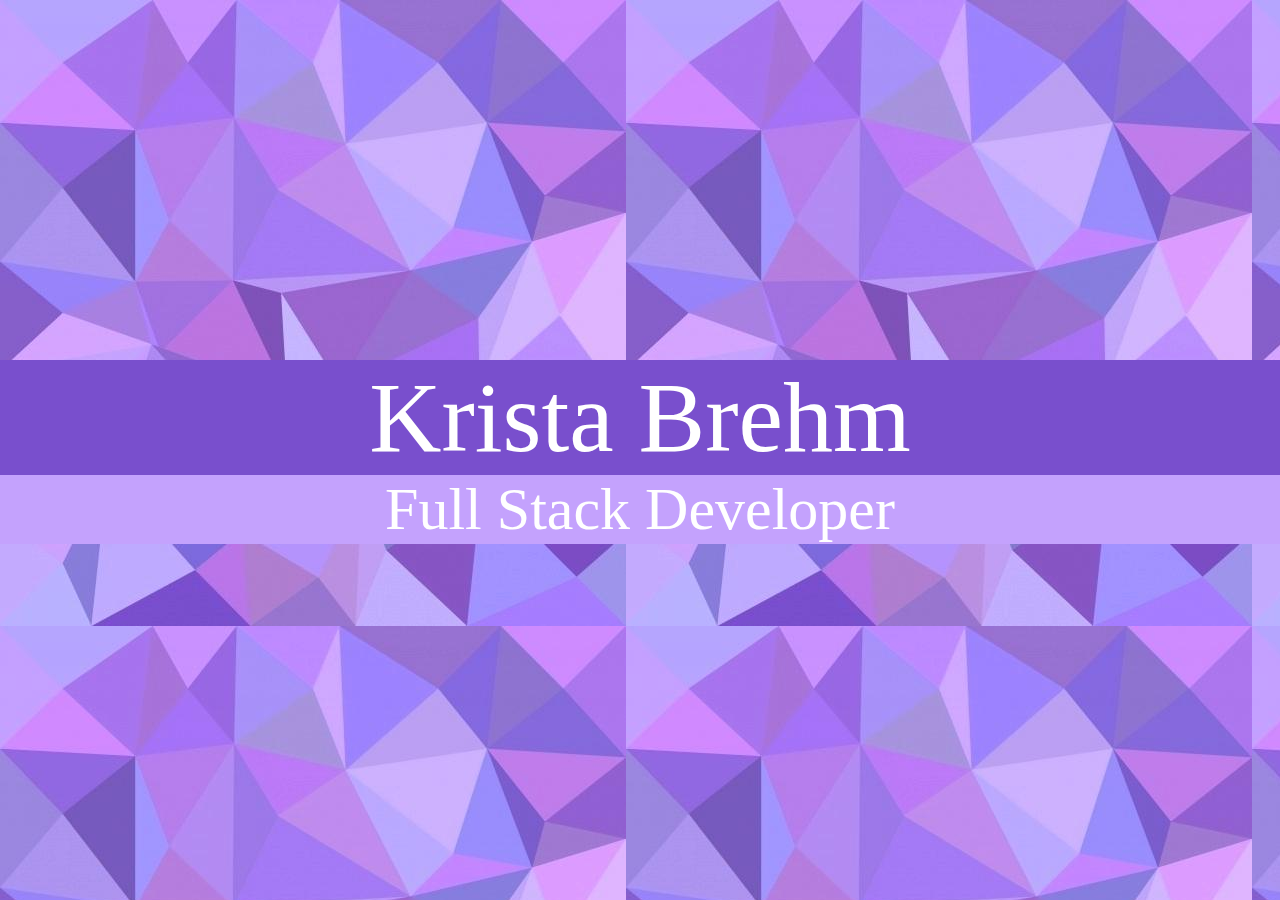
<file: index.html>
<!DOCTYPE html>
<html lang="en">
<head>
    <meta charset="UTF-8">
    <meta name="viewport" content="width=device-width, initial-scale=1.0">
    <meta http-equiv="X-UA-Compatible" content="ie=edge">
    <title>Document</title>
    <link rel="stylesheet" href="assets/css/style.css">
</head>
<body>
    <a href="aboutMe.html">
        <div class="landingContainer">
            <div class="landingGreeting">Krista Brehm</div>
            <div id="frontendDev">Full Stack Developer</div>
        </div>
    </a>
</body>
</html>
</file>
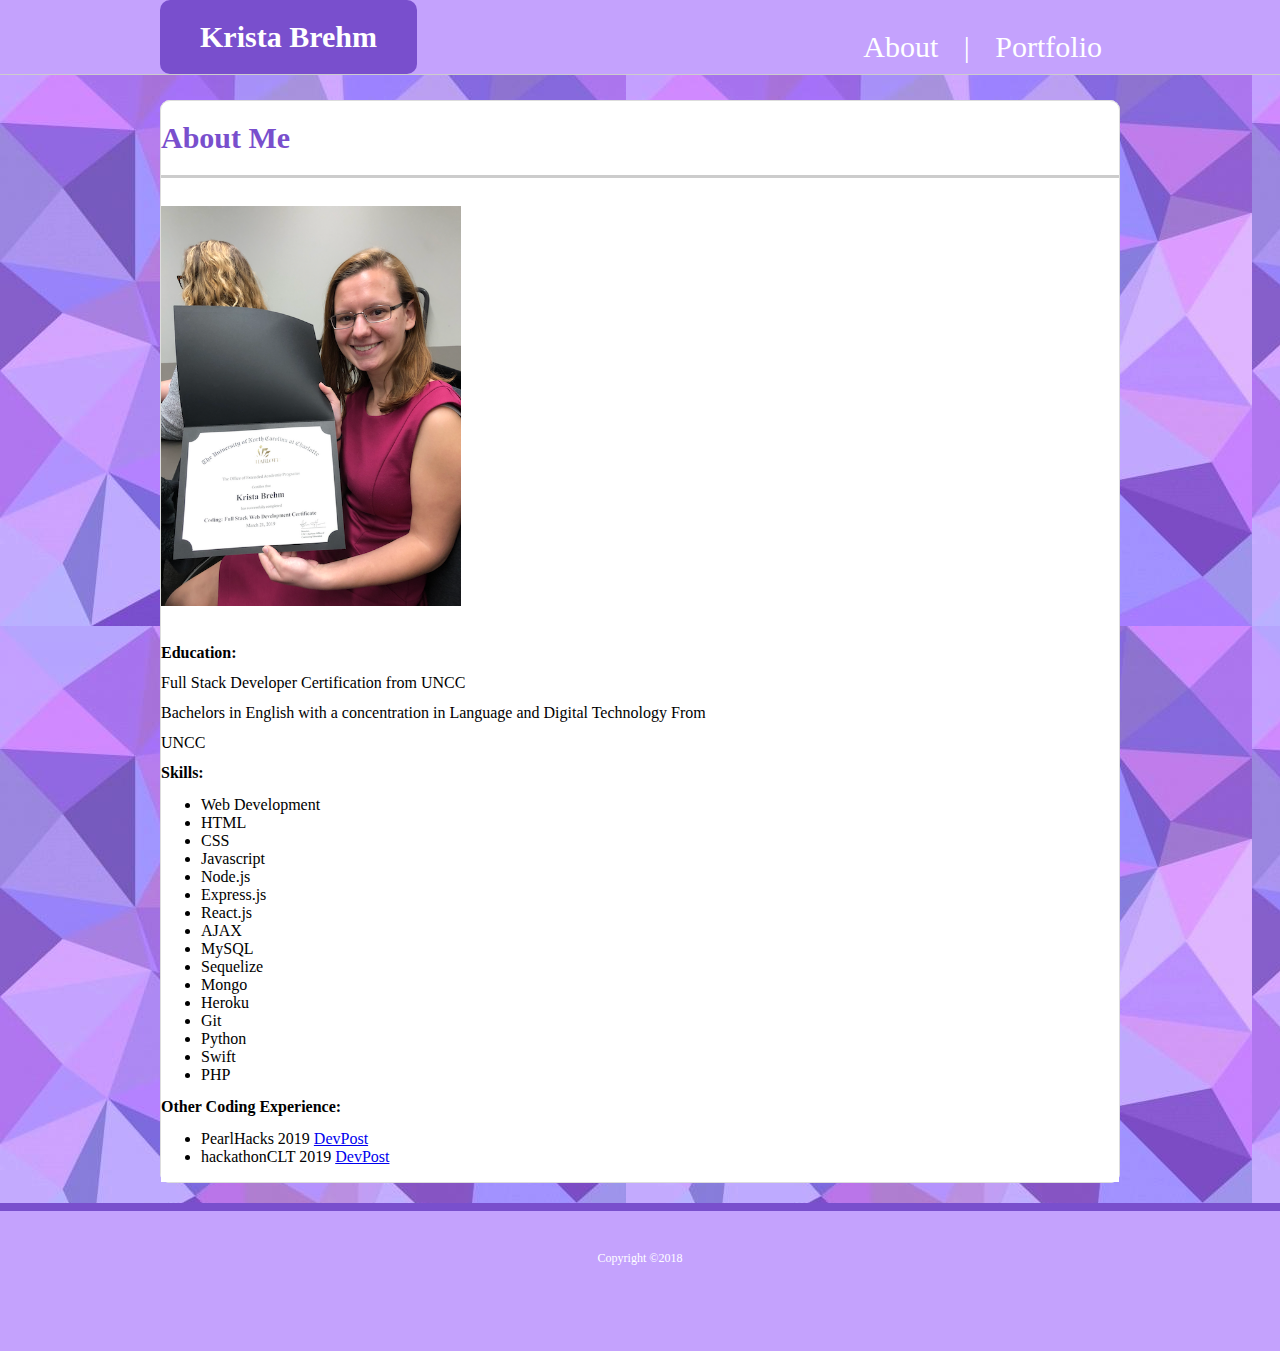
<file: aboutMe.html>
<!-- //9292018 Homework// -->
<!DOCTYPE html>
<html lang="en">

<head>
    <meta charset="UTF-8">
    <meta name="viewport" content="width=device-width, initial-scale=1.0">
    <meta http-equiv="X-UA-Compatible" content="ie=edge">
    <link rel="stylesheet" href="./assets//css/style.css">
    <link rel="stylesheet" href="https://maxcdn.bootstrapcdn.com/bootstrap/4.2.1/css/bootstrap.min.css"
        integrity="sha384-GJzZqFGwb1QTTN6wy59ffF1BuGJpLSa9DkKMp0DgiMDm4iYMj70gZWKYbI706tWS" crossorigin="anonymous" />
    <link rel="stylesheet" href="https://use.fontawesome.com/releases/v5.7.2/css/all.css"
        integrity="sha384-fnmOCqbTlWIlj8LyTjo7mOUStjsKC4pOpQbqyi7RrhN7udi9RwhKkMHpvLbHG9Sr" crossorigin="anonymous" />

    <title>Portfolio</title>

<body>
    <header>
        <div id="header">
            <a href="index.html">
                <div id="name">
                    <h1>Krista Brehm</h1>
                </div>
            </a>
            <nav>
                <a href="https://github.com/KbrehmCoding" target="_blank" rel="noopener noreferrer"><i
                        class="fab fa-github devLink fa-lg"></i>
                </a>
                <a href="https://www.linkedin.com/in/kristabrehm/" target="_blank" rel="noopener noreferrer"><i
                        class="fab fa-linkedin devLink fa-lg"></i>
                </a>
                <a href="aboutMe.html">About</a> | <a href="portfolio.html">Portfolio</a>
            </nav>
        </div>
    </header>
    <section>
        <div id="bio">
            <div class="inside-content">
                <h1>About Me</h1>
                <hr>
                <div id="insideContentContainer" class="container">
                    <div class="row">
                        <div class="col-4">
                            <img src="assets/images/GraduationPic.png" alt="photo">
                        </div>
                        <div class="col">
                            <div class="row">
                                <div class="row">
                                    <p> <Strong>Education:  </Strong></p>
                                </div>
                                <div class="row">
                                    <p></p>
                                    <p>Full Stack Developer Certification from UNCC</p>
                                    <p>Bachelors in English with a concentration in Language and Digital Technology From </p>
                                </div>
                                <div class="row">
                                    <p> UNCC</p>
                                </div>
                            </div>
                            <div class="row">
                                <div class="col-3">
                                    <p> <strong>Skills:</strong> </p>
                                    <ul>
                                        <li>
                                            Web Development
                                        </li>
                                        <li>
                                            HTML
                                        </li>
                                        <li>
                                            CSS
                                        </li>
                                        <li>
                                            Javascript
                                        </li>
                                        <li>
                                            Node.js
                                        </li>
                                        <li>
                                            Express.js
                                        </li>
                                        <li>
                                            React.js
                                        </li>
                                        <li>
                                            AJAX
                                        </li>
                                        <li>
                                            MySQL
                                        </li>
                                        <li>
                                            Sequelize
                                        </li>
                                        <li>
                                            Mongo
                                        </li>
                                        <li>
                                            Heroku
                                        </li>
                                        <li>
                                            Git
                                        </li>
                                        <li>
                                            Python
                                        </li>
                                        <li>
                                            Swift
                                        </li>
                                        <li>
                                            PHP
                                        </li>
                                    </ul>
                                </div>
                                <div class="col-5">
                                    <div class="row">
                                        <p><strong>Other Coding Experience:</strong></p>
                                        <ul>
                                            <li>
                                                PearlHacks 2019
                                                <a href="https://devpost.com/KbrehmCoding">DevPost</a>
                                            </li>
                                            <li>
                                                hackathonCLT 2019
                                                <a href="https://devpost.com/KbrehmCoding">DevPost</a>
                                            </li>
                                        </ul>
                                    </div>
                                </div>
                            </div>
                        </div>
                    </div>
                </div>
            </div>
        </div>
    </section>
    <footer>
        <span>Copyright ©2018</span>
    </footer>
</body>
</file>
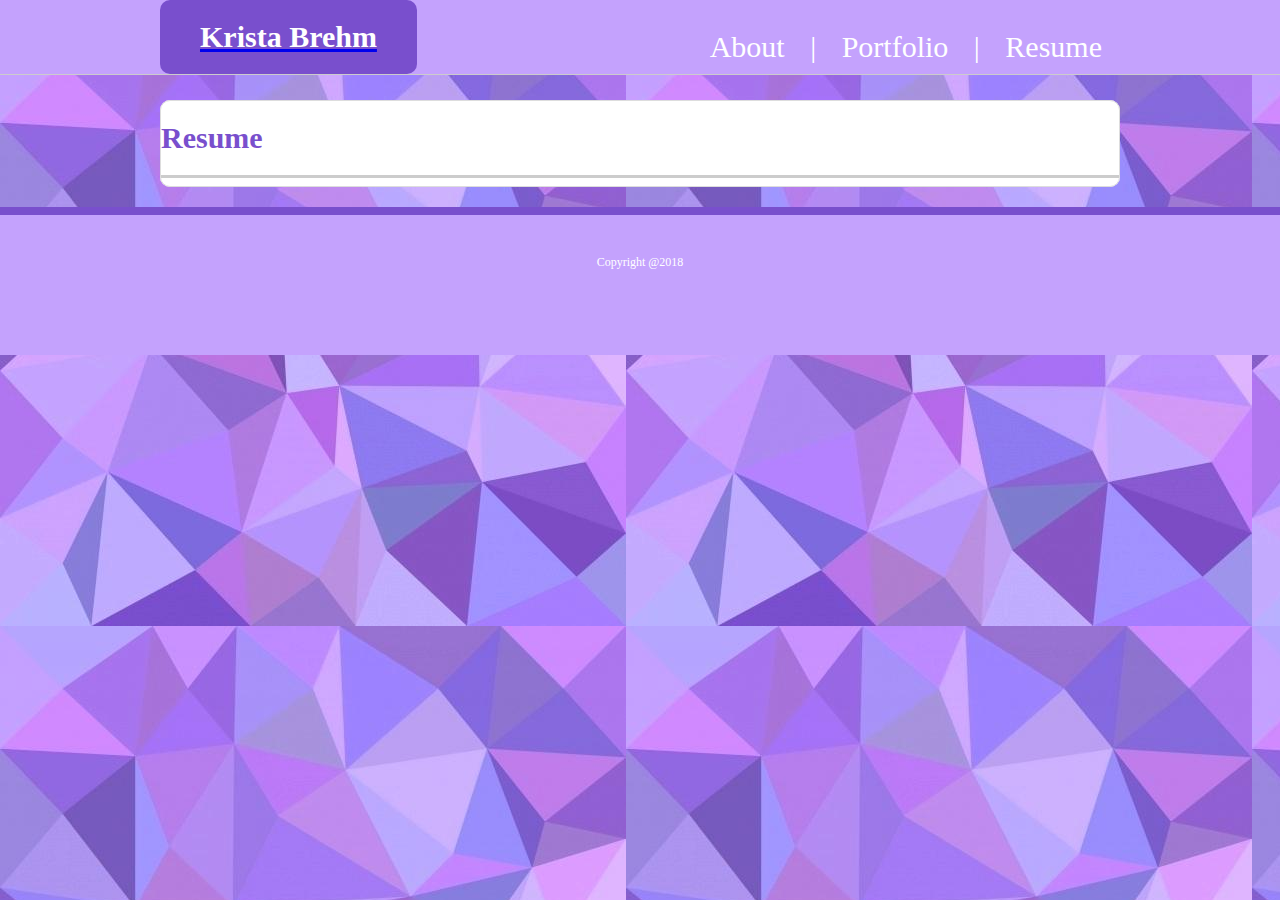
<file: contact.html>
<link rel="stylesheet" href="assets/css/style.css">
<body>
    <header>
        <div id="header">
            <div id="name">
                <a href="index.html"><h1>Krista Brehm</h1></a>
            </div>
            <nav>
                <a href="aboutMe.html">About</a> | <a href="portfolio.html">Portfolio</a> | <a href="contact.html">Resume</a>
            </nav>
        </div>
    </header>
    <section>
        <div id="contact">
            <div class="inside-content">
                <h1>Resume</h1>
                <hr>

                </div>
            </div>
        </div>
    </section>
    <footer>
        <span>Copyright @2018</span>
    </footer>
</body>
</file>
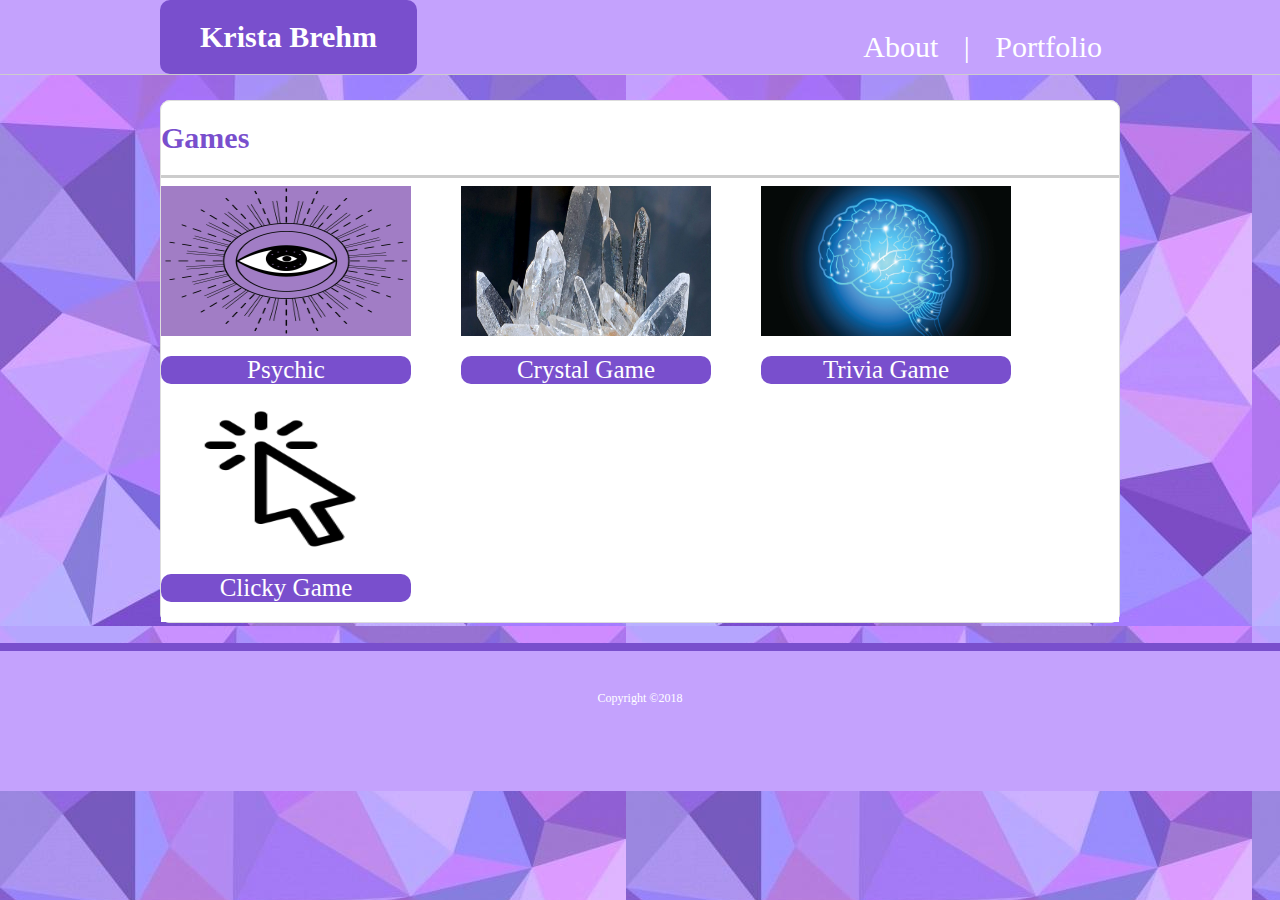
<file: Games.html>
<link rel="stylesheet" href="assets/css/style.css">
<link rel="stylesheet" href="https://use.fontawesome.com/releases/v5.7.2/css/all.css"
integrity="sha384-fnmOCqbTlWIlj8LyTjo7mOUStjsKC4pOpQbqyi7RrhN7udi9RwhKkMHpvLbHG9Sr" crossorigin="anonymous" />
<link rel="stylesheet" href="https://maxcdn.bootstrapcdn.com/bootstrap/4.2.1/css/bootstrap.min.css"
        integrity="sha384-GJzZqFGwb1QTTN6wy59ffF1BuGJpLSa9DkKMp0DgiMDm4iYMj70gZWKYbI706tWS" crossorigin="anonymous" />
<body>
    <header>
        <div id="header">
            <a href="index.html">
                <div id="name">
                    <h1>Krista Brehm</h1>
                </div>
            </a>
            <nav>
                <a href="https://github.com/KbrehmCoding" target="_blank" rel="noopener noreferrer"><i
                        class="fab fa-github devLink fa-lg"></i>
                </a>
                <a href="https://www.linkedin.com/in/kristabrehm/" target="_blank" rel="noopener noreferrer"><i
                        class="fab fa-linkedin devLink fa-lg"></i>
                </a>
                <a href="aboutMe.html">About</a> | <a href="portfolio.html">Portfolio</a>
            </nav>
        </div>
    </header>
    <section>
        <div id="portfolio">
            <div class="inside-content">
                <h1>Games</h1>
                <hr>
                <div class="container">
                    <div class="images">
                        <a href="https://kbrehmcoding.github.io/Psychic-Game/" target="_blank"
                            rel="noopener noreferrer">
                            <img src="./assets/images/eye.jpg"
                                alt="psychic">
                            <div id="psychic">Psychic</div>
                        </a>
                    </div>
                    <div class="images">
                        <a href="https://kbrehmcoding.github.io/Crystals-Game/" target="_blank" rel="noopener noreferrer">
                            <img src="./assets/images/crystals.jpg"
                                alt="CrystalsGame">
                            <div id="crystals">Crystal Game</div>
                        </a>
                    </div>
                    <div class="images">
                        <a href="https://kbrehmcoding.github.io/TriviaGame/." target="_blank" rel="noopener noreferrer">
                            <img src="./assets/images/brain.jpg"
                                alt="Trivia Game">
                            <div id="trivia">Trivia Game</div>
                        </a>
                    </div>
                    <div class="images">
                        <a href="https://kbrehmcoding.github.io/clicky-game/" target="_blank" rel="noopener noreferrer">
                            <img src="./assets/images/click.png" alt="Clicky-Game">
                            <div id="clicky">Clicky Game</div>
                        </a>
                    </div>
                </div>
            </div>
        </div>
    </section>
    <footer>
        <span>Copyright ©2018</span>
    </footer>
</body>
</file>
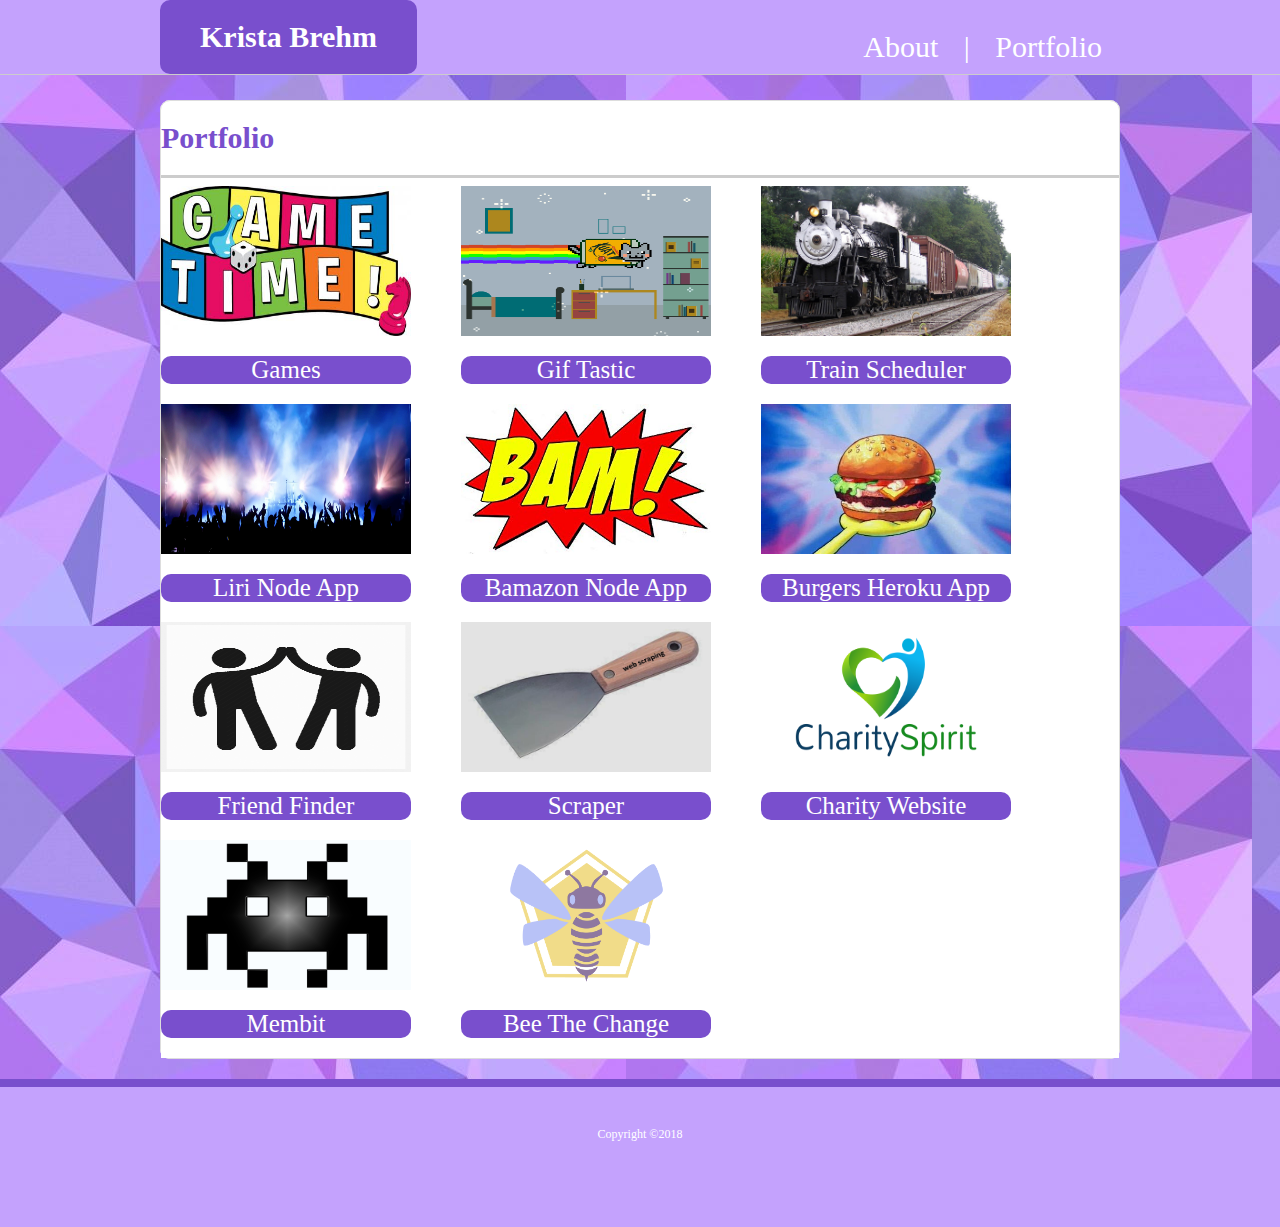
<file: portfolio.html>
<link rel="stylesheet" href="assets/css/style.css">
<link rel="stylesheet" href="https://use.fontawesome.com/releases/v5.7.2/css/all.css"
integrity="sha384-fnmOCqbTlWIlj8LyTjo7mOUStjsKC4pOpQbqyi7RrhN7udi9RwhKkMHpvLbHG9Sr" crossorigin="anonymous" />
<link rel="stylesheet" href="https://maxcdn.bootstrapcdn.com/bootstrap/4.2.1/css/bootstrap.min.css"
        integrity="sha384-GJzZqFGwb1QTTN6wy59ffF1BuGJpLSa9DkKMp0DgiMDm4iYMj70gZWKYbI706tWS" crossorigin="anonymous" />
<body>
    <header>
        <div id="header">
            <a href="index.html">
                <div id="name">
                    <h1>Krista Brehm</h1>
                </div>
            </a>
            <nav>
                <a href="https://github.com/KbrehmCoding" target="_blank" rel="noopener noreferrer"><i
                        class="fab fa-github devLink fa-lg"></i>
                </a>
                <a href="https://www.linkedin.com/in/kristabrehm/" target="_blank" rel="noopener noreferrer"><i
                        class="fab fa-linkedin devLink fa-lg"></i>
                </a>
                <a href="aboutMe.html">About</a> | <a href="portfolio.html">Portfolio</a>
            </nav>
        </div>
    </header>
    <section>
        <div id="portfolio">
            <div class="inside-content">
                <h1>Portfolio</h1>
                <hr>
                <div class="container">
                    <div class="images">
                        <a href="Games.html"
                            rel="noopener noreferrer">
                            <img src="./assets/images/games.jpg"
                                alt="games">
                            <div id="games">Games</div>
                        </a>
                    </div>
                    <div class="images">
                        <a href="https://kbrehmcoding.github.io/GifTastic/" target="_blank" rel="noopener noreferrer">
                            <img src="./assets/images/gif.gif"
                                alt="GifTastic">
                            <div id="widget">Gif Tastic</div>
                        </a>
                    </div>
                    <div class="images">
                        <a href=" https://kbrehmcoding.github.io/TrainScheduler/" target="_blank"
                            rel="noopener noreferrer">
                            <img src="./assets/images/train.jpg" alt="Train Scheduler">
                            <div id="train">Train Scheduler</div>
                        </a>
                    </div>
                    <div class="images">
                        <a href=" https://kbrehmcoding.github.io/liri-node-app/" target="_blank"
                            rel="noopener noreferrer">
                            <img src="./assets/images/concert-crowd.jpg"
                                alt="Liri">
                            <div id="liri">Liri Node App</div>
                        </a>
                    </div>
                    <div class="images">
                        <a href=" https://kbrehmcoding.github.io/Bamazon/" target="_blank" rel="noopener noreferrer">
                            <img src="./assets/images/bam.jpg"
                                alt="Bamazon">
                            <div id="bamazon">Bamazon Node App</div>
                        </a>
                    </div>
                    <div class="images">
                        <a href="https://kristas-burgers.herokuapp.com/" target="_blank" rel="noopener noreferrer">
                            <img src="./assets/images/burger.jpg" alt="Burgers">
                            <div id="burgers">Burgers Heroku App</div>
                        </a>
                    </div>
                    <div class="images">
                        <a href="https://friend-finder-appkkb.herokuapp.com/" target="_blank" rel="noopener noreferrer">
                            <img src="./assets/images/friends.png"
                                alt="Friend Finder">
                            <div id="friendfinder">Friend Finder</div>
                        </a>
                    </div>
                    <div class="images">
                        <a href="https://web-scraping-hw.herokuapp.com/" target="_blank" rel="noopener noreferrer">
                            <img src="./assets/images/scrape.jpg"
                                alt="Scraper">
                            <div id="scraper">Scraper</div>
                        </a>
                    </div>
                    <div class="images">
                        <a href="https://github.com/KbrehmCoding/Charity-Website" target="_blank"
                            rel="noopener noreferrer">
                            <img src="./assets//images/large_charityspirit (1).png"
                                alt="Charity">
                            <div id="Charity">Charity Website</div>
                        </a>
                    </div>
                    <div class="images">
                        <a href="https://github.com/KbrehmCoding/Memebit" target="_blank"
                            rel="noopener noreferrer">
                            <img src="./assets/images/membit.jpg"
                                alt="membit">
                            <div id="membit">Membit</div>
                        </a>
                    </div>
                    <div class="images">
                        <a href="https://github.com/KbrehmCoding/BeeTheChange" target="_blank"
                            rel="noopener noreferrer">
                            <img src="./assets/images/logo.svg"
                                alt="bee">
                            <div id="bee">Bee The Change</div>
                        </a>
                    </div>
                    <!-- <div class="images">
                        <a href="https://react-search-app-kkb.herokuapp.com/">
                            <img src="https://www.incimages.com/uploaded_files/image/970x450/getty_883231284_200013331818843182490_335833.jpg" alt="reactBooks">
                            <div id="reactgoogle">React Google Books</div>
                        </a>
                    </div> -->
                </div>
            </div>
        </div>
    </section>
    <footer>
        <span>Copyright ©2018</span>
    </footer>
</body>
</file>
<file: assets/css/style.css>
a:active {
    color: white
}

body {
    background-image: url("../images/background/purple-abstract.jpg");
    margin: 0;
}

.col {
    padding: none;
}

hr {
    background-color: #cccccc;
    border: 0;
    height: 3px;
}

header {
    background-color: #C4A2FD;
    border-bottom: 1px solid #cccccc;
    left: 0;
    position: fixed;
    right: 0;
    top: 0;
}

header #name {
    background-color: #794FCD;
    border-radius: 10px;
    float: left;
    font: Georgia, Times, 'Times New Roman', serif;
    padding: 20px 40px;
}

header h1 {
    color: #ffffff;
    font-size: 30px;
    font: Georgia, Times, 'Times New Roman', serif;
    margin: 0;
}

header nav {
    color: #ffffff !important;
    float: right !important;
    font-size: 30px !important;
    font: Georgia, Times, 'Times New Roman', serif !important;
    margin-top: 30px !important;
}

header nav a {
    color: #ffffff !important;
    margin: 0 18px !important;
    text-decoration: none !important;
}

section {
    margin-top: 100px;
}

#bio,
#contact,
#portfolio {
    background-color: #ffffff;
    border-radius: 10px;
    color: #000000;
}

#bio .inside-content,
#contact .inside-content,
#portfolio .inside-content {
    border: 1px solid #dddddd;
    border-radius: 10px;
    font-size: 10px,
    padding: 10px;
}

#message-group {
    padding-top: 20px;
}

#name {
    text-align: center;
}

#portfolio a {
    text-decoration: none;
}

#bio p {
    color: black;
    font: Arial, 'Helvetica Neue', Helvetica, sans-serif;
    line-height: 14px;
    padding: 0;
}

#bio h1 {
    color: #794FCD;
    font-size: 30px;
}

#bio img {
    height: auto;
    padding: 20px;
    padding-left: 0;
    position: static;
    width: 300px;
}

#contact h1 {
    color: #794FCD;
    font-size: 30px;
}

#portfolio h1 {
    color: #794FCD;
    font-size: 30px;
}

img {
    border: 0;
    height: 150px;
    padding-bottom: 20px;
    width: 250px;
}

.images {
    float: left;
    padding-bottom: 20px;
    padding-right: 50px;
}

.button {
    background-color: #794FCD;
    color: #ffffff;
    cursor: pointer;
    font-size: 16px;
    padding: 15px 32px;
    text-align: center;
}

.landingContainer{
    display: inline-block;
    position: absolute;
    top: 40%;
    width: 100%;
}

#frontendDev {
    color: white;
    background-color: #C4A2FD;
    font-size: 60px;
    text-align: center;
    width: 100%;
}

.landingGreeting {
    color: white;
    background-color: #794FCD;
    font: Helvetica sans-serif;
    font-size: 100px;
    text-align: center;
}

#burgers,
#bamazon,
#bee,
#liri,
#train,
#psychic,
#crystals,
#charity,
#games,
#membit,
#trivia,
#widget,
#rock,
#friendfinder,
#clicky,
#scraper,
#reactgoogle {
    background-color: #794FCD;
    border-radius: 10px;
    color: #ffffff;
    font-size: 25px;
    position: static;
    text-align: center;
    top: -60px;
    width: 250px;
}

footer {
    background-color:  #C4A2FD;
    border-top: 8px solid #794FCD;
    color: #ffffff;
    font-size: 12px;
    height: 100px;
    padding-top: 40px;
    text-align: center;
}

input {
    width: 100%;
}

textarea {
    height: 150px;
    width: 100%;
}

label {
    color: #777777;
}

.container {
    background-color: #ffffff;
    overflow: hidden;
}

@media screen and (max-width: 640px) {
    header #name {
        float: none;
    }

    header nav {
        float: none;
        margin: 0;
        padding: 14px 0;
        text-align: center;
    }

    section {
        margin: 150px 20px 20px;
    }

    #bio,
    #contact,
    #portfolio {
        width: 100%;
    }
}

@media screen and (min-width: 641px) and (max-width: 768px) {
    header nav {
        padding-right: 22px;
    }

    section {
        margin-bottom: 20px;
        margin-left: 20px;
        margin-right: 20px;
    }

    #bio,
    #contact,
    #portfolio {
        width: 100%;
    }
}

@media screen and (min-width: 769px) and (max-width: 980px) {
    header nav {
        padding-right: 22px;
    }

    section {
        margin-bottom: 20px;
        margin-left: auto;
        margin-right: auto;
        width: 960px;
    }

    #bio,
    #contact,
    #portfolio {
        width: 670px;
    }
}

@media screen and (min-width: 981px) {
    header #header {
        margin: 0 auto;
        width: 960px;
    }

    section {
        margin-bottom: 20px;
        margin-left: auto;
        margin-right: auto;
        width: 960px;
    }

    #bio,
    #contact,
    #portfolio {
        width: 960px;
    }
}
</file>
